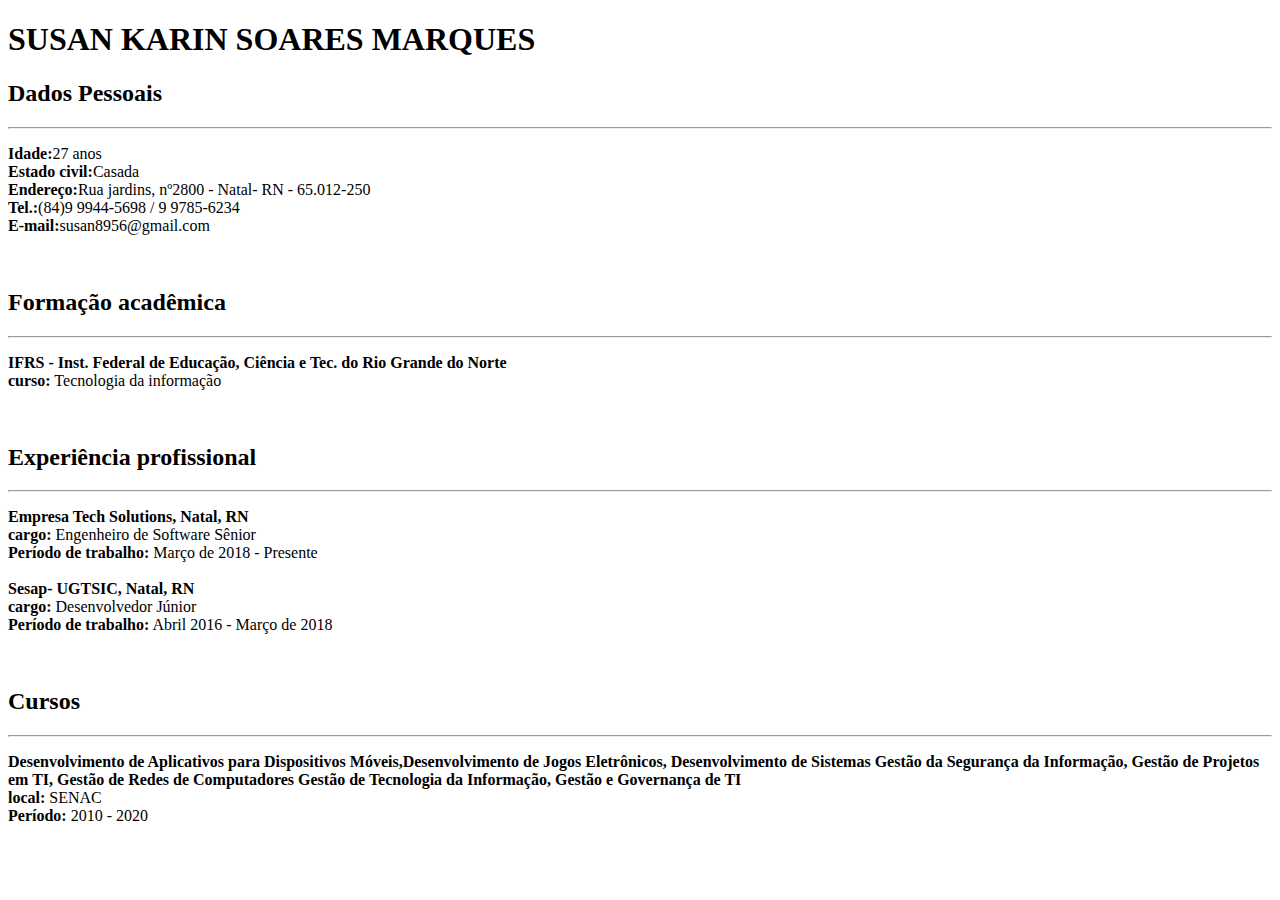
<file: index.html>
<!DOCTYPE html>
<html lang="pt-br">
<head>
    <meta charset="UTF-8">
    <meta name="viewport" content="width=device-width, initial-scale=1.0">
    <title>Curriculo Vitae Susan Marques</title>
</head>
<body>
    <h1>SUSAN KARIN SOARES MARQUES</h1>
    <h2>Dados Pessoais</h2>
    <hr>

    <p><b>Idade:</b>27 anos
    </br>
    <b>Estado civil:</b>Casada
    </br>
    <b>Endereço:</b>Rua jardins, nº2800 - Natal- RN - 65.012-250
    </br>
    <b>Tel.:</b>(84)9 9944-5698 / 9 9785-6234
    </br>
    <b>E-mail:</b>susan8956@gmail.com
    </p>
    <br>

    <h2>Formação acadêmica</h2>
    <hr>
    <p><b>IFRS - Inst. Federal de Educação, Ciência e Tec. do Rio Grande do Norte
        <br>
        curso:</b> Tecnologia da informação
    </p>
    <br>

    <h2>Experiência profissional</h2>
    <hr>
    <p>
        <b>Empresa Tech Solutions, Natal, RN
        <br>
        cargo:</b> Engenheiro de Software Sênior
        <br>
        <b>Período de trabalho:</b> Março de 2018 - Presente
         <br>
         <br>
        <b>Sesap- UGTSIC, Natal, RN
        <br>
        cargo:</b> Desenvolvedor Júnior
        <br>
        <b>Período de trabalho:</b> Abril 2016 - Março de 2018</p>
    </p>
    <br>

    <h2>Cursos</h2>
    <hr>
    <p>
        <b>Desenvolvimento de Aplicativos para Dispositivos Móveis,Desenvolvimento de Jogos Eletrônicos, Desenvolvimento de Sistemas
        Gestão da Segurança da Informação, Gestão de Projetos em TI, Gestão de Redes de Computadores
        Gestão de Tecnologia da Informação, Gestão e Governança de TI
        </br>
        local:</b> SENAC
        <br>
        <b>Período:</b> 2010 - 2020
    </p>
</body>
</html>
</file>
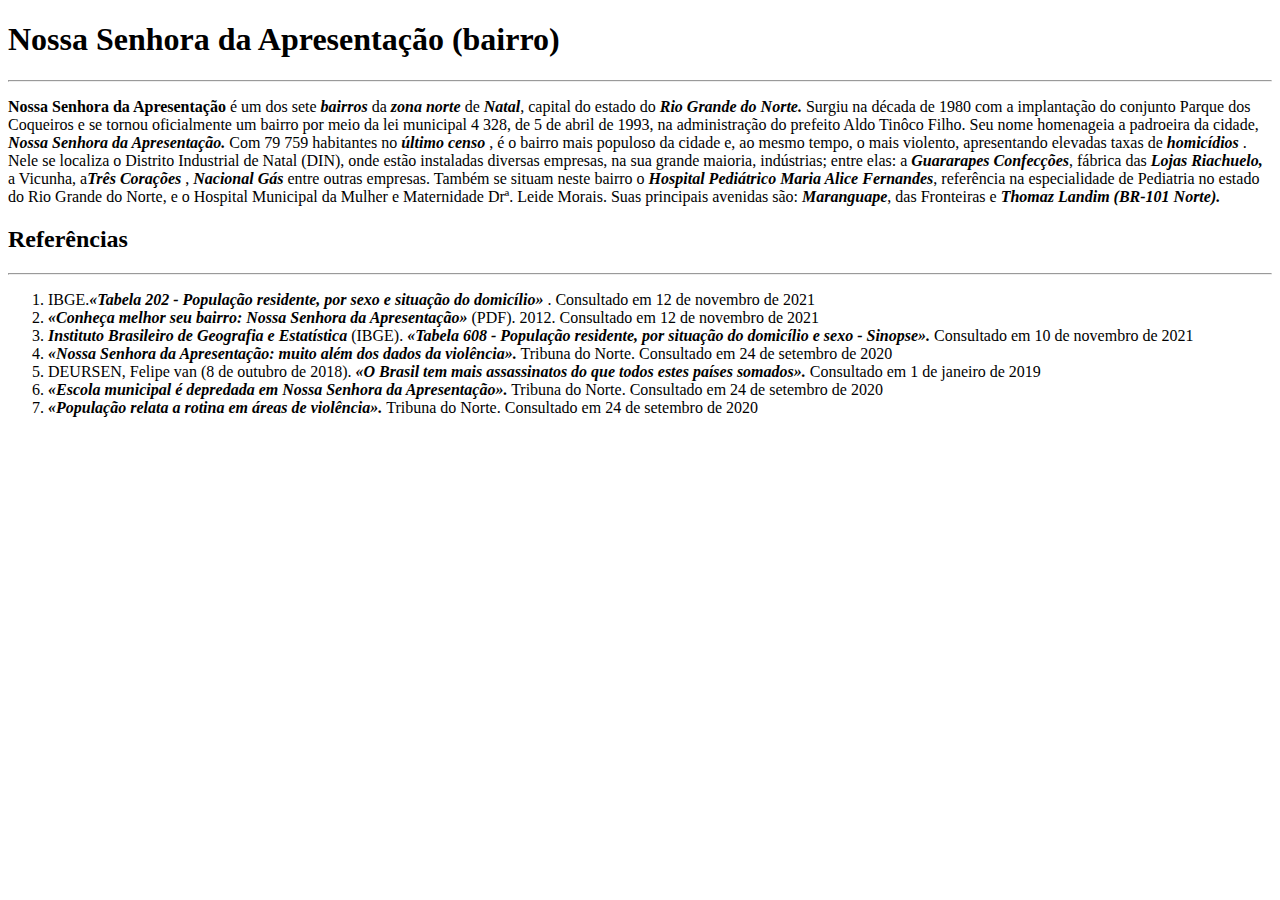
<file: meu-bairro.html>
<!DOCTYPE html>
<html lang="pt-br">
<head>
    <meta charset="UTF-8">
    <meta name="viewport" content="width=device-width, initial-scale=1.0">
    <title>Meu bairro</title>
</head>
<body>

    <h1>Nossa Senhora da Apresentação (bairro)</h1>
    <hr>
    <p><b>Nossa Senhora da Apresentação </b>é um dos sete <b><i>bairros</i></b> da <b><i>zona norte</i></b> de  <b><i>Natal</i></b>, 
        capital do estado do <b><i>Rio Grande do Norte.</i></b> Surgiu na década de 1980 com a implantação do conjunto Parque dos Coqueiros e 
        se tornou oficialmente um bairro por meio da lei municipal 4 328, de 5 de abril de 1993, na administração do prefeito Aldo Tinôco Filho. 
        Seu nome homenageia a padroeira da cidade, <b><i>Nossa Senhora da Apresentação.</i></b> Com 79 759 habitantes no <b><i>último censo</i></b> , é o bairro mais populoso da cidade e, ao mesmo tempo, o mais violento, apresentando elevadas taxas de <b><i>homicídios</i></b> .

        Nele se localiza o Distrito Industrial de Natal (DIN), onde estão instaladas diversas empresas, na sua grande maioria, indústrias; entre elas: a <b><i>Guararapes Confecções</i></b>, fábrica das <b><i>Lojas Riachuelo,</i></b> a Vicunha, a<b><i>Três Corações</i></b> , <b><i>Nacional Gás</i></b> entre outras empresas. 
        Também se situam neste bairro o <b><i>Hospital Pediátrico Maria Alice Fernandes</i></b>, referência na especialidade de Pediatria no estado do Rio Grande do Norte, e o Hospital Municipal da Mulher e Maternidade Drª. Leide Morais.
         Suas principais avenidas são: <b><i>Maranguape</i></b>, das Fronteiras e <b><i>Thomaz Landim (BR-101 Norte).</i></b>
    </p>

    <h2>Referências</h2>
    <hr>
    <ol>
        <li>IBGE.<b><i>«Tabela 202 - População residente, por sexo e situação do domicílio»</i></b> . Consultado em 12 de novembro de 2021</li>
        <li> <b><i>«Conheça melhor seu bairro: Nossa Senhora da Apresentação»</i></b> (PDF). 2012. Consultado em 12 de novembro de 2021</li>
        <li> <b><i>Instituto Brasileiro de Geografia e Estatística </b></i>(IBGE).<b><i> «Tabela 608 - População residente, por situação do domicílio e sexo - Sinopse».</b></i> Consultado em 10 de novembro de 2021</li>
        <li><b><i>«Nossa Senhora da Apresentação: muito além dos dados da violência».</i></b> Tribuna do Norte. Consultado em 24 de setembro de 2020</li>
        <li> DEURSEN, Felipe van (8 de outubro de 2018).<b><i> «O Brasil tem mais assassinatos do que todos estes países somados». </b></i>Consultado em 1 de janeiro de 2019</li>
        <li> <b><i>«Escola municipal é depredada em Nossa Senhora da Apresentação».</i></b> Tribuna do Norte. Consultado em 24 de setembro de 2020</li>
        <li><b><i>«População relata a rotina em áreas de violência». </b></i>Tribuna do Norte. Consultado em 24 de setembro de 2020</li>
    </ol>
</body>
</html>
</file>
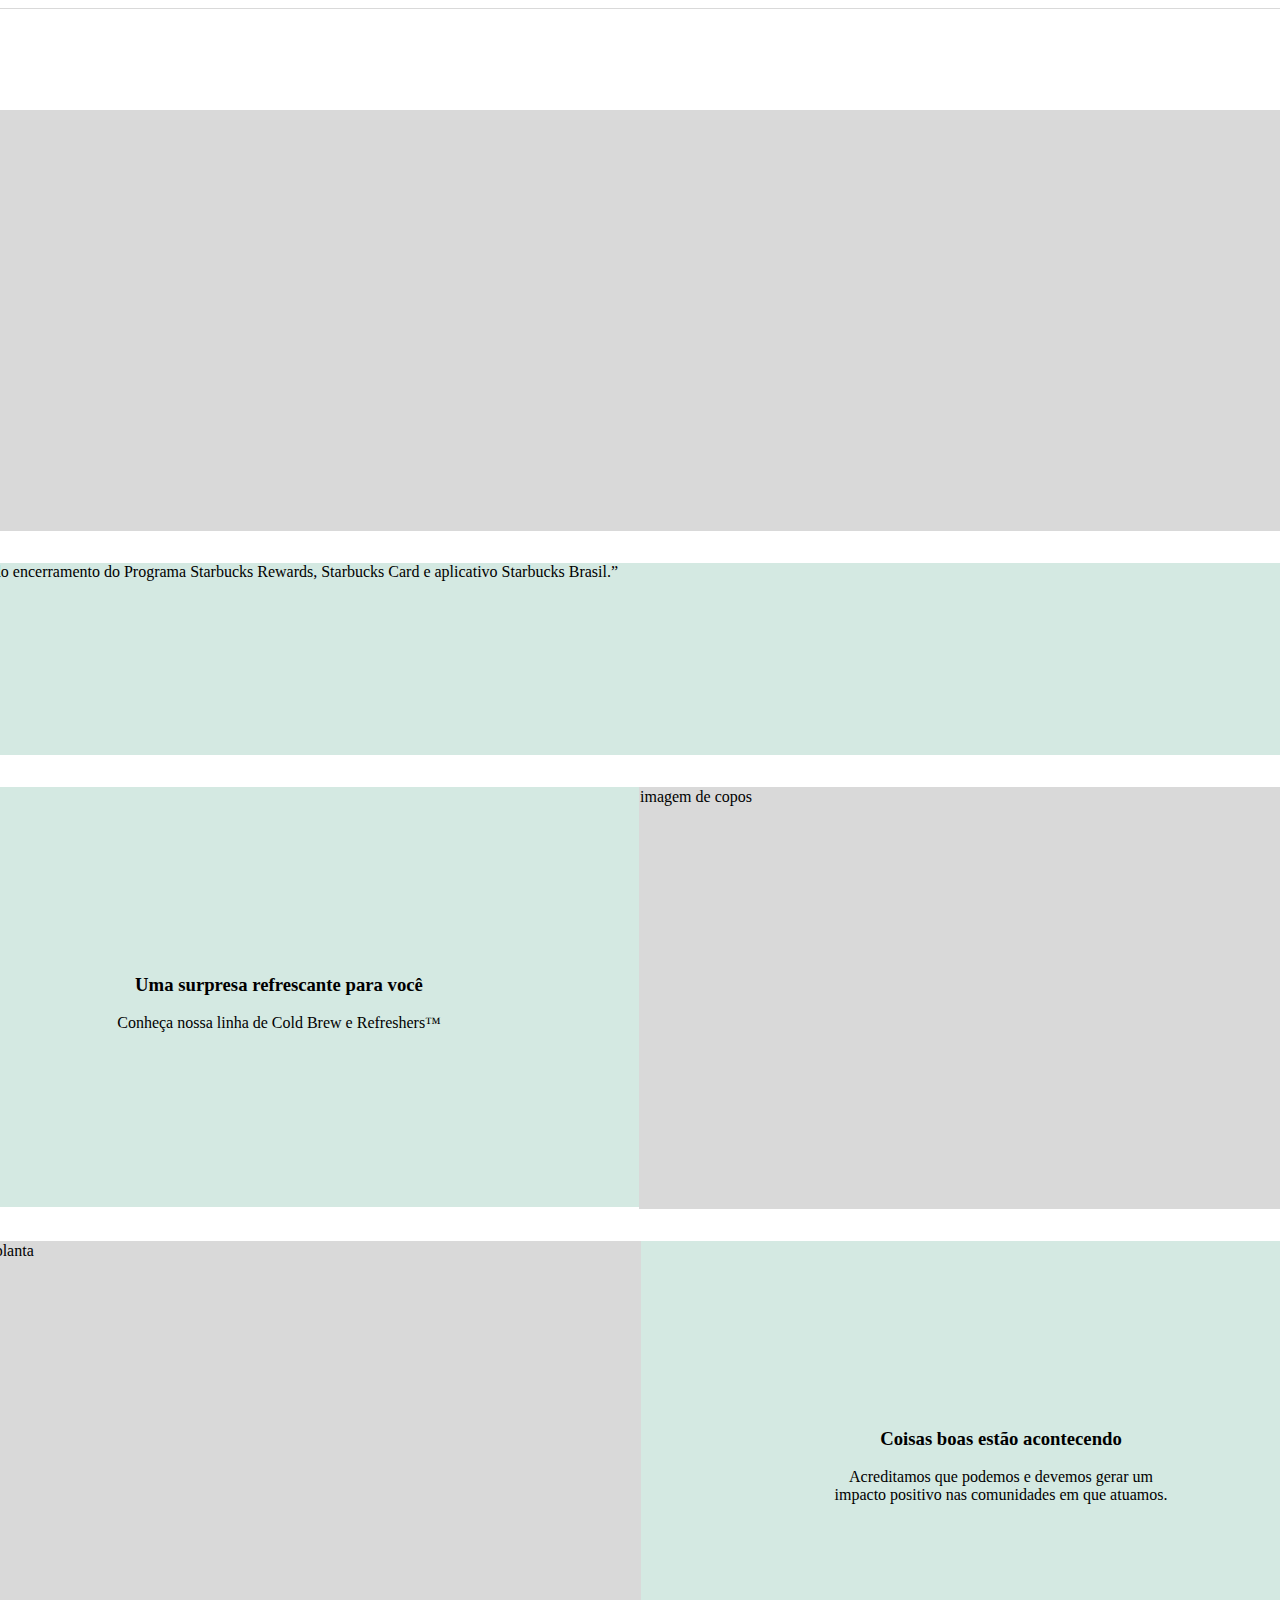
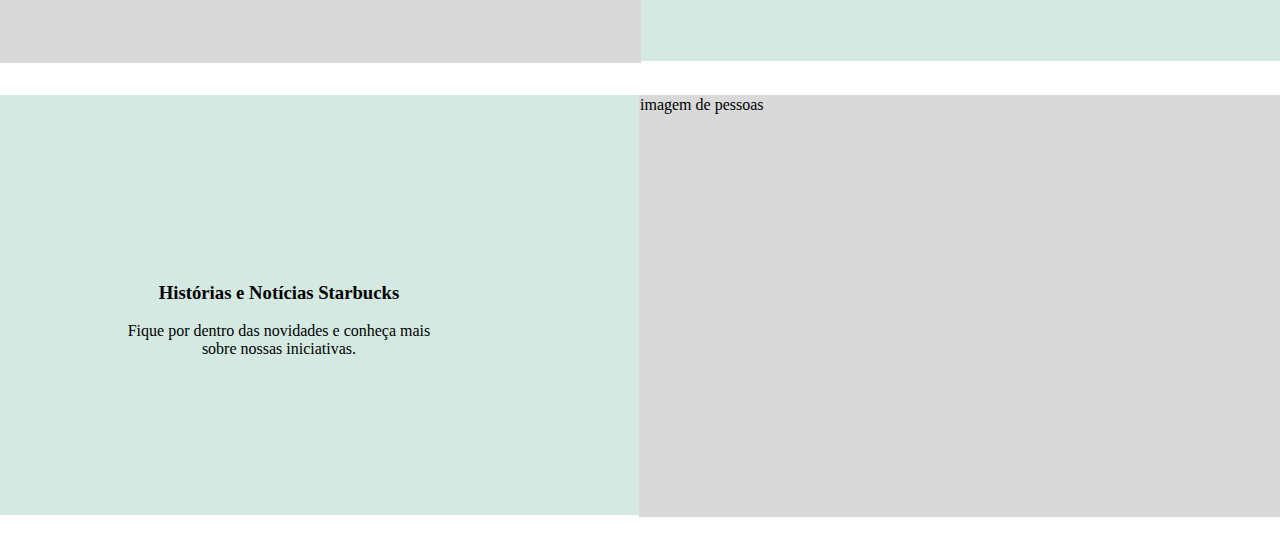
<file: paginastarbucks.html>
<!DOCTYPE html>
<html lang="en">
<head>
    <meta charset="UTF-8">
    <meta name="viewport" content="width=device-width, initial-scale=1.0">
    <link rel="stylesheet" href="estilo.css">
    <title>Document</title>
</head>
<body>
    
    <div id="menu">
       menu
    </div>

    <div id="banner"> 
        <p>banner </p>
    </div>

    <div id="destaque">
        <p id="text-comunicado">“Comunicado encerramento do Programa Starbucks Rewards, Starbucks Card e aplicativo Starbucks Brasil.”</p>
    </div>

    <div id="copos">
        <div id="destaque2">
            <h3>Uma surpresa refrescante para você</h3>
            <p class="cards">Conheça nossa linha de Cold Brew e Refreshers™</p>
        </div>

        <div id="destaque3">
            <p>imagem de copos</p>
        </div>
    </div>

    <div id="planta">
        <div id="destaque4">
            <p>imagem de planta</p>
        </div>

        <div id="destaque5">
            <h3>Coisas boas estão acontecendo</h3>
            <p class="cards">Acreditamos que podemos e devemos gerar um impacto positivo nas comunidades em que atuamos.</p>
        </div>
    </div>

    <div id="pessoas">
        <div id="destaque6">
            <h3>Histórias e Notícias Starbucks</h3>
            <p class="cards">Fique por dentro das novidades e conheça mais sobre nossas iniciativas.</p>
        </div>

        <div id="destaque7">
            <p>imagem de pessoas</p>
        </div>
    </div>
</body>
</html>
</file>
<file: estilo.css>
body{
    display: flex;
    flex-direction: column;
    align-items: center;
}
P{
    margin: 0;
    
}
#texto-comunicado{
    text-align: center;
}
.cards{
    width: 340px;
    height: 25px;
    text-align: center;
}
#menu{
    border: 1px solid #D9D9D9;
    width: 1440px;
    height: 101px;
}

#banner{
    background-color: #D9D9D9;
    width: 1440px;
    height: 420px;
    margin-bottom: 32px;
}


#destaque{
    background-color: #D4E9E2;
    width: 1440px;
    height: 192.27px;
    margin-bottom: 32px;

}

#destaque2{
    display: flex;
    flex-direction: column;
    align-items: center;
    justify-content: center;
}
#copos{
    display: flex;
    flex-direction: row;
}
#destaque5{
    display: flex;
    flex-direction: column;
    align-items: center;
    justify-content: center;
}
#planta{
    display: flex;
    flex-direction: row;
}
#destaque6{
    display: flex;
    flex-direction: column;
    align-items: center;
    justify-content: center;
}
#pessoas{
    display: flex;
    flex-direction: row;
}
#destaque2{
    background-color: #D4E9E2;
    width: 720px;
    height: 420px;
    margin-bottom: 32px;
}
#destaque3{
    border: 1px solid #D9D9D9;
    background-color: #D9D9D9;
    width: 720px;
    height: 420px;
    margin-bottom: 32PX;
}

#destaque4{
    border: 1px solid #D9D9D9;
    background-color: #D9D9D9;
    width: 720px;
    height: 420px;
    margin-bottom: 32PX;
}
#destaque5{
    background-color: #D4E9E2;
    width: 720px;
    height: 420px;
    margin-bottom: 32px;
}
#destaque6{
    background-color: #D4E9E2;
    width:720px;
    height: 420px;
    margin-bottom: 32px;
}
#destaque7{
    border: 1px solid #D9D9D9;
    background-color: #D9D9D9;
    width: 720px;
    height: 420px;
    margin-bottom: 32PX;
}
</file>
